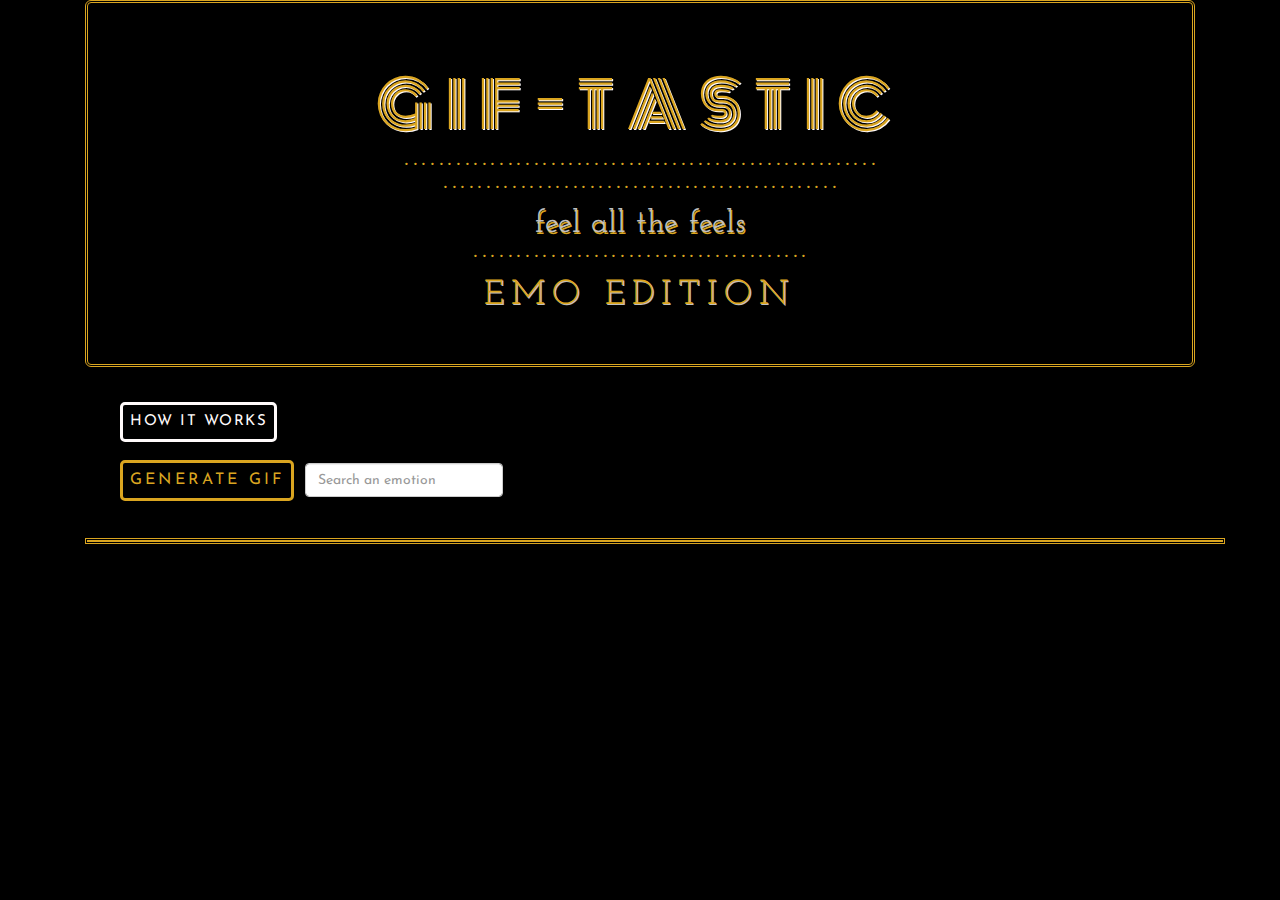
<file: index.html>
<!DOCTYPE html>
<html lang="en-us">
<head>
  <link href="assets/css/reset.css" rel="stylesheet">  <!-- 1. reset stylesheet (Meyer, E.)-->
  <link href="assets/css/style.css" rel="stylesheet">   <!-- 2. style.css // personal custom stylesheet -->
  <link href="https://maxcdn.bootstrapcdn.com/bootstrap/4.0.0-beta/css/bootstrap.min.css" rel="stylesheet"><!-- 3. Boostrap 4.0 *beta* stylesheet-->
  <link href="https://maxcdn.bootstrapcdn.com/bootstrap/3.3.7/css/bootstrap.min.css" rel="stylesheet"><!-- 3. Boostrap 3.3.7 stylesheet-->
  <link href="assets/css/style.css" rel="stylesheet">   <!-- 2. style.css // personal custom stylesheet -->
</head>

  <title>IT'S GIF~TASTIC!</title>
</head>
<body>
<div class="container main">
    <div class="jumbotron  text-center">
      <h1 class="title">GIF-TASTIC</h1>. . . . . . . . . . . . . . . . . . . . . . . . . . . . . . . . . . . . . . . . . . . . . . . . . . . . . . .<br>
      . . . . . . . . . . . . . . . . . . . . . . . . . . . . . . . . . . . . . . . . . . . . . .
      <h2 class="sub-subtitle"><em>feel all the feels</em></h2>. . . . . . . . . . . . . . . . . . . . . . . . . . . . . . . . . . . . . . .
      <h2 class="subtitle">EMO EDITION</h2>
    </div>
    <!-- inspiration and instructions-->
    <div class="container text-center instruct">
      <div class="col-2">
        <button class="btn btn-lg btn-instruct" data-target="#instructions" data-toggle="collapse" type="button">How it works</button>
      </div>
      <div class="collapse text-justify lead col-10" id="instructions">
        <h3 class="guide"><strong>Next Steps</strong></h3>
        <p class="guide">Choose an emotion from the #emo tags below or get in touch with your <em>own</em> feelings (Recommended). However you chose to proceed, type that emotion in the box below to generate a button. Click that button to generate a series of images curated with <em>your feelings in mind.</em> Clicking on each image activates and/or deactivates the GIF.</p>
        <hr>
        <h3 class="emotags">Feeling apathetic?</h3>
        <h4 class="emotags">Check out these common Giphy <em>#emo tags</em> for inspiration.</h4>
        <p class="emotags">#angry #bored #pumped #jazzed #joy #disappointed #drunk #embarrassed #excited #frustrated #happy #hungry #suspicious #inspired #lonely #love #nervous #pain #relaxed #sad #sassy #scared #shocked #stressed #surprised #tired #unimpressed</p>
        <hr>
      </div> 
    </div>
    <div class="container buttonBox">
      <!-- input & search form below -->
      <form class="navbar-form" id="gif-form" name="gif-form">
        <button class="btn btn-lg submit-btn" id="add-gif" type="submit">GENERATE GIF</button> <!--div class="form-group"-->
         <input class="form-control" id="gif-input" onfocus="this.value=' '" placeholder="Search an emotion" type="text"> 
      </form>
      <!-- buttons rendered here -->
      <div class="btn btn-group" id="buttons-view">
        <button class="gif btn-gif btn-md" data-name="joy">happy</button>
        <button class="gif btn-gif btn-md" data-name="joy">nervous</button>
        <button class="gif btn-gif btn-md" data-name="joy">angry</button>
      </div>
    </div>
    <!-- gifs displayed here -->
    
    <div class="container text-center" id="gifs-view"></div>
</div> 

  <!-- JavaScript & jQuery -->
  <!-- ========================================= -->
  <script src="https://cdnjs.cloudflare.com/ajax/libs/jquery/3.2.1/jquery.min.js" type="text/javascript"></script> 
  <script src="https://maxcdn.bootstrapcdn.com/bootstrap/3.3.7/js/bootstrap.min.js"></script>
  <script src="assets/javascript/logic.js" type="text/javascript">
  </script>
</body>
</html>
</file>
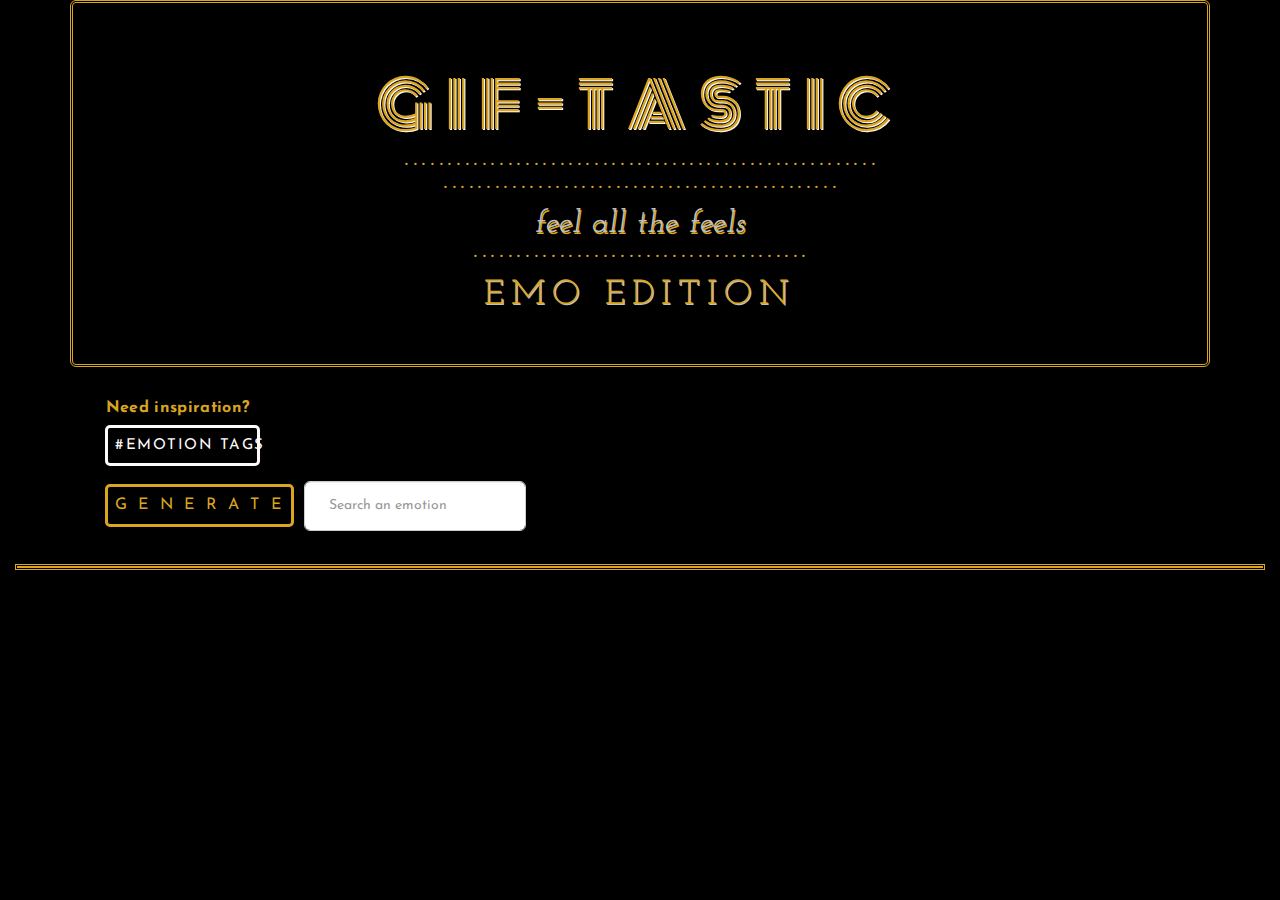
<file: gifTastic.html>
<!DOCTYPE html>
<html lang="en-us">
  
<head>
  <!--link href="assets/css/reset.css" rel="stylesheet"-->  <!--1. reset stylesheet (Meyer, E.)-->
  <link href="https://maxcdn.bootstrapcdn.com/bootstrap/4.0.0-beta/css/bootstrap.min.css" rel="stylesheet"><!-- 3. Boostrap 4.0 *beta* stylesheet-->
  <link href="https://maxcdn.bootstrapcdn.com/bootstrap/3.3.7/css/bootstrap.min.css" rel="stylesheet"><!-- 3.5 Boostrap 3.3.7 stylesheet-->
  <!--link href="https://fonts.googleapis.com/css?family=Creepster|Open+Sans" rel="stylesheet"> <! Google Fonts-->
  <script src="https://maxcdn.bootstrapcdn.com/bootstrap/3.3.7/js/bootstrap.min.js"></script><!-- 4. Boostrap/CSS/JS CDN script-->
    <link href="assets/css/style.css" rel="stylesheet">  <!--2. custom stylesheet (custom)-->

  <title>IT'S GIF~TASTIC!</title>
</head>

<body>
  <div class="container-fluid main">
      <div class="jumbotron container text-center">
        <h1 class="title">GIF-TASTIC</h1>
        . . . . . . . . . . . . . . . . . . . . . . . . . . . . . . . . . . . . . . . . . . . . . . . . . . . . . . . 
<br/>
        . . . . . . . . . . . . . . . . . . . . . . . . . . . . . . . . . . . . . . . . . . . . . .

        <h3 class="sub-subtitle"><em>feel all the feels</em></h3>
        . . . . . . . . . . . . . . . . . . . . . . . . . . . . . . . . . . . . . . .
        <h2 class="subtitle">EMO EDITION</h2>

      </div>
    <!-- inspiration-->
    <div class="container row-center text-center instruct">
      <div class="col-md-2">
        Need inspiration?
        <button class="btn btn-block btn-instruct" data-target="#instructions" data-toggle="collapse" type="button">#emotion tags</button>
      </div>
      <div class="collapse text-justify lead col-md-10" id="instructions">
        <p>#angry #bored #pumped #jazzed #joy #disappointed #drunk #embarrassed #excited #frustrated #happy #hungry #suspicious #inspired #lonely #love #nervous #pain #relaxed #sad #sassy #scared #shocked #stressed #surprised #tired #unimpressed</p>
      </div>
    </div>
      <div class="container buttonBox">
        <!-- input & search form below -->
        <form class="navbar-form" id="gif-form" name="gif-form">
          <button class="btn btn-default submit-btn" id="add-gif" type="submit">G E N E R A T E</button>
          <!--div class="form-group"-->
            <input class="form-control well-lg" id="gif-input" placeholder="Search an emotion" type="text">
          <!--/div-->
        </form> 
        <!-- buttons rendered here -->
        <div class="btn btn-group" id="buttons-view"></div>
    </div>

      <!-- gifs displayed here -->
  <div class="container row-center col-md-12" id="gifs-view"></div>
 </div>
<script src="https://cdnjs.cloudflare.com/ajax/libs/jquery/3.2.1/jquery.min.js" type="text/javascript"></script> 
<script src="https://maxcdn.bootstrapcdn.com/bootstrap/3.3.7/js/bootstrap.min.js"></script>
<script type="text/javascript" src="assets/javascript/logic.js"></script>

</body>
</html>
</file>
<file: assets/css/style.css>
@import url('https://fonts.googleapis.com/css?family=Josefin+Slab|Josefin+Sans:300|Monoton');
 body, html {
  height: 100%;
 }
 .jumbotron, .main, .buttonBox, body, html {
  background-color: black;
 }
 .jumbotron {
  border: 3px double goldenrod;
 }
 .title, h1 {
  font-family: 'Monoton';
  font-size: 200px;
  letter-spacing: .2em;
  color: goldenrod;
  text-shadow: 1px 1px snow;
 }
 .subtitle {
  font-family: 'Josefin Slab', serif;
  font-size: 35px;
  letter-spacing: .2em;
  line-height: .6em;
  color: goldenrod;
  text-shadow: 1px 1px silver;
 }
 .sub-subtitle {
  font-family: 'Josefin Slab', serif;
  font-size: 2em;
  line-height: .5em;
  color: silver;
  text-shadow: 1px 2px goldenrod;
 }
 .forms {
  font-family: 'Josefin Slab', serif;
  color: goldenrod;
  font-size: 20px;
  font-weight: bold;
  letter-spacing: .02em;
 }
 body, p {
  /*font-family: 'Open Sans', sans-serif;*/
  font-family: 'Josefin Sans';
  color: goldenrod;
  font-size: 16px;
  font-weight: bold;
  letter-spacing: .02em;
 }
 .gif-input {
  font-family: 'Josefin Slab';
  color: black;
  font-size: 16px;
  letter-spacing: .02em;
 }
 .btn {
  margin: 5px;
  font-size: 18px;
 }
 .btn-instruct {
  text-transform: uppercase;
  font-size: 15px;
  font-family: 'Josefin Sans';
  color: snow;
  padding: 7px;
  border: 3px solid snow;
  border-radius: 5px;
  background-color: black;
  letter-spacing: .1em;
 }
 .btn-instruct:hover {
  text-transform: uppercase;
  color: snow;
  text-shadow: 1px 1px goldenrod;
  border: 3px solid goldenrod;
  /*border: 3px double goldenrod;
  color: silver;*/
 }
 .btn-instruct:active {
  text-transform: uppercase;
  color: snow;
  text-shadow: 1px 1px goldenrod;
  border: 3px solid goldenrod;
  /*border: 3px double goldenrod;
  color: silver;*/
 }
 .submit-btn {
  font-size: 16px;
  font-family: 'Josefin Sans';
  color: goldenrod;
  padding: 7px;
  border: 3px solid goldenrod;
  border-radius: 5px;
  background-color: black;
  letter-spacing: .2em;
 }
 .submit-btn:hover {
  background-color: black;
  color: goldenrod;
  text-shadow: 1px 1px snow;
  border: 3px solid snow;
 }
 .submit-btn:active {
  background-color: black;
  color: goldenrod;
  text-shadow: 1px 1px snow;
  border: 3px solid snow;
 }
 .btn-gif {
  background-color: #900C3F;
  color: snow;
  font-family: 'Josefin Sans';
  font-size: 16px;
  padding: 5px;
  margin: 5px;
  border-radius: 25px;
  border: 3px solid #581845;
 }
 .btn-gif:hover {
  background-color: #581845;
  border: 3px double #900C3F;
  padding: 7px;
 }
 img {
  margin: 10px;
 }
 #gifs-view {
  background-color: black;
  border: 3px double goldenrod;
 }
 #toggle {
  width: 100%;
  height: 100%;
  background: #ccc;
 }
 .emotags {
  padding: 0px 5px 5px 30px;
  border-radius: 5px;
  color: goldenrod;
  letter-spacing: .02em;
 }
 .guide {
  padding: 0px 5px 5px 30px;
  border-radius: 5px;
  color: snow;
  letter-spacing: .02em;
 }
 p.emotags {
  font-family: 'Josefin Slab';
  font-size: 18px;
 }
 h3.emotags {
  font-family: 'Josefin Sans';
  font-size: 20px;
  font-weight: bold;
 }
 h4.emotags {
  font-family: 'Josefin Sans';
  font-size: 17px;
 }
 p.guide {
  font-family: 'Josefin Slab';
  font-size: 18px;
 }
 h3.guide {
  font-family: 'Josefin Sans';
  font-size: 20px;
  font-weight: bold;
 }
</file>
